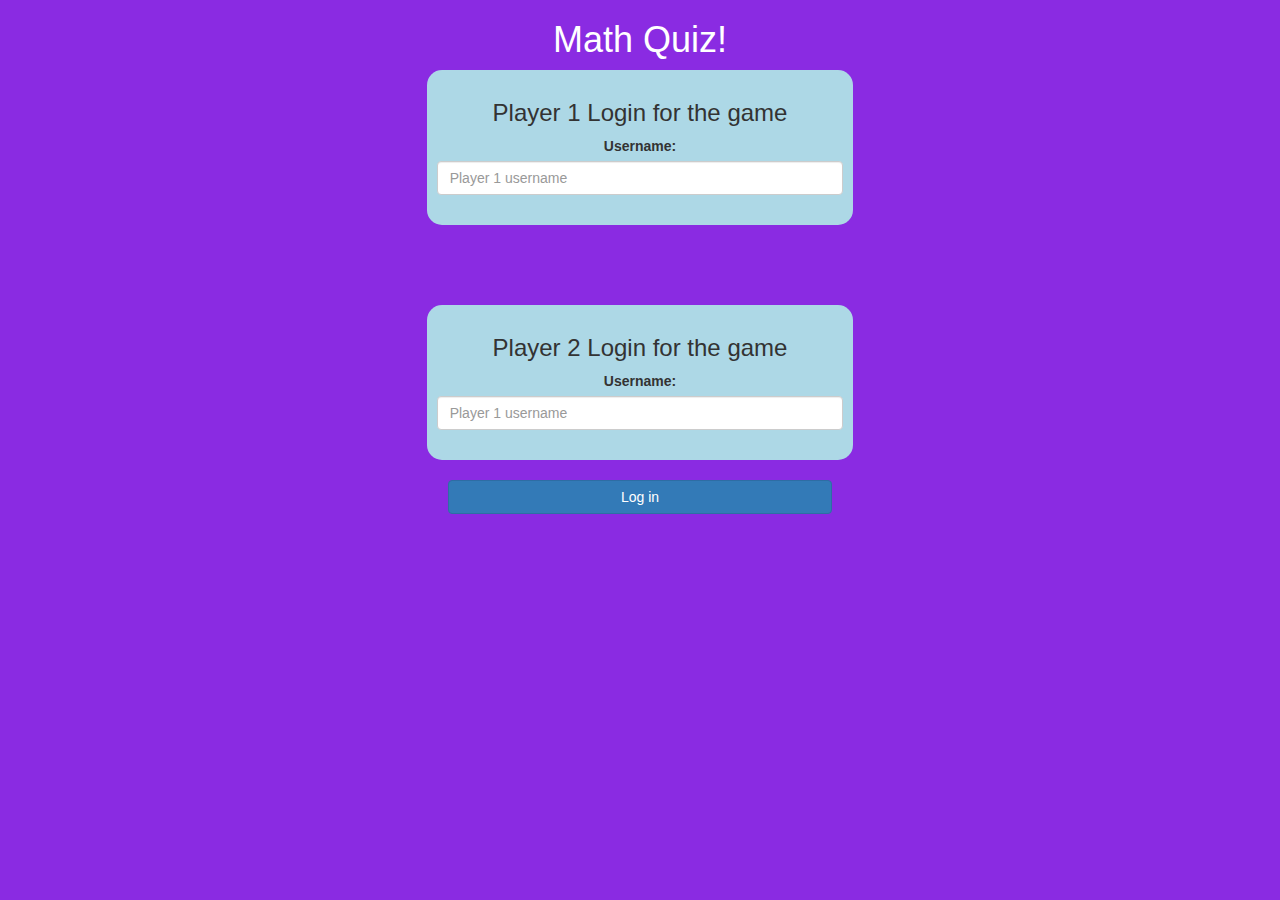
<file: index.html>
<html>
    <head>
        <title>Project-89</title>
<meta name="viewport" content="width=device-width, initial-scale=1">
<link rel="stylesheet" href="https://maxcdn.bootstrapcdn.com/bootstrap/3.4.0/css/bootstrap.min.css">
<script src="https://ajax.googleapis.com/ajax/libs/jquery/3.4.1/jquery.min.js"></script>
<script src="https://maxcdn.bootstrapcdn.com/bootstrap/3.4.0/js/bootstrap.min.js"></script>

<link rel="stylesheet" type="text/css" href="style.css">

<script src="main.js"></script>
    </head>
    <body>
<center>
<h1 id="title">Math Quiz!</h1>
<div class="col-lg-4 col-sm-8 col-xs-11 login_div1">
    <h3>Player 1 Login for the game</h3>
    <label>Username: </label>
    <input type="text" id="player1_input" class="form-control" placeholder="Player 1 username">
    <br>
</div>
<br>
<br>
<br>
<br>
<div class="col-lg-4 col-sm-8 col-xs-11 login_div2">
    <h3>Player 2 Login for the game</h3>
    <label>Username: </label>
    <input type="text" id="player2_input" class="form-control" placeholder="Player 1 username">
    <br>
</div>
<br>
<button style="width :30%" class="btn btn-primary" onclick="addUser()">Log in</button>
</center>
</body>
</html>
</file>
<file: style.css>
body
{
	background:blueviolet;
}

	.login_div1 , .login_div2
	{
		background:lightblue;
		padding: 10px;
		float: none;
		border-radius: 15px;
	}


#player1_name , #player2_name
{
	display: inline-block;
	margin-left: 20px;
}
#word
{
	width: 60%;
}
#word_display
{
	letter-spacing: 5px;
}
#output
{
background: white;
border-radius: 10px;
border-top: 10px solid #AA4465;
padding: 10px;
float: none;
text-align: left;
}

#title {
    color: white;
}
</file>
